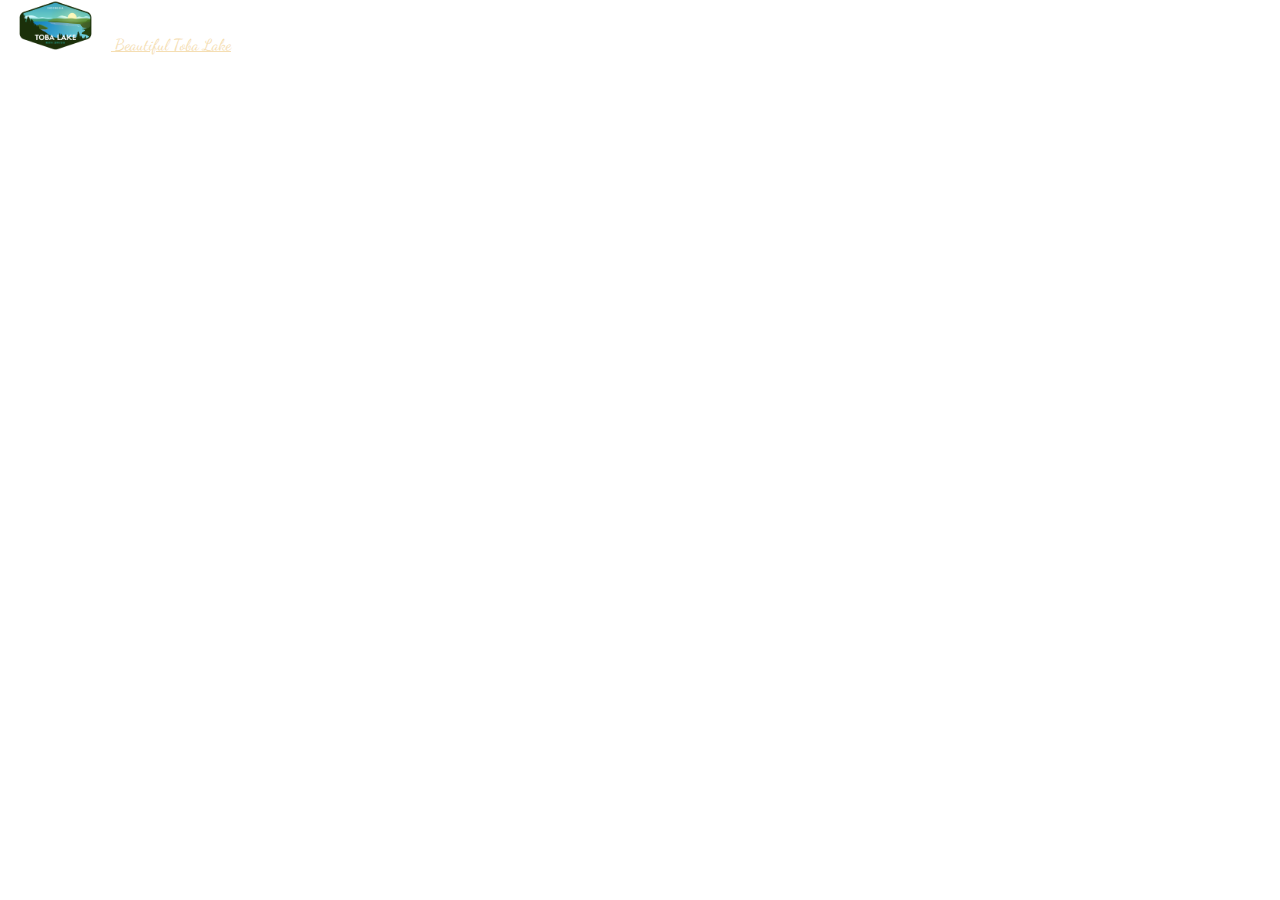
<file: index.html>
<!DOCTYPE html>
<html lang="en">
<head>
    <!-- Required meta tags -->
    <meta charset="utf-8">
    <meta name="viewport" content="width=device-width, initial-scale=1">

    <link href="https://api.mapbox.com/mapbox-gl-js/v2.6.1/mapbox-gl.css" rel="stylesheet">
    <script src="https://api.mapbox.com/mapbox-gl-js/v2.6.1/mapbox-gl.js"></script>

    <link href='https://api.mapbox.com/mapbox-gl-js/v2.3.1/mapbox-gl.css' rel='stylesheet' />
    <script src='https://api.mapbox.com/mapbox-gl-js/v2.3.1/mapbox-gl.js'></script>

    <link rel="stylesheet" href="style.css">

    <link rel="stylesheet" href="https://api.mapbox.com/mapbox-gl-js/plugins/mapbox-gl-directions/v4.1.0/mapbox-gl-directions.css" type="text/css">
    <script src="https://api.mapbox.com/mapbox-gl-js/plugins/mapbox-gl-directions/v4.1.0/mapbox-gl-directions.js"></script>

    <!-- Bootstrap CSS -->
    <link href="https://cdn.jsdelivr.net/npm/bootstrap@5.0.2/dist/css/bootstrap.min.css" rel="stylesheet" integrity="sha384-EVSTQN3/azprG1Anm3QDgpJLIm9Nao0Yz1ztcQTwFspd3yD65VohhpuuCOmLASjC" crossorigin="anonymous">

    <link rel="icon" href="image/logo2.png">

    <title>FP SIG</title>

</head>
<body class="bg-dark">
    <nav class="navbar navbar-light bg-dark ms-auto ">
        <div class="container ">
            <a class="navbar-brand text-light" href="#">
                <img src="image/logo2.png" alt="">
                Beautiful Toba Lake
            </a>
        </div>
    </nav>
    <div class="container bg-dark">
        <div id="map"></div>

    </div>
    <script src="script.js" defer></script>

    <!-- Optional JavaScript; choose one of the two! -->

    <!-- Option 1: Bootstrap Bundle with Popper -->
    <script src="https://cdn.jsdelivr.net/npm/bootstrap@5.0.2/dist/js/bootstrap.bundle.min.js" integrity="sha384-MrcW6ZMFYlzcLA8Nl+NtUVF0sA7MsXsP1UyJoMp4YLEuNSfAP+JcXn/tWtIaxVXM" crossorigin="anonymous"></script>

    <!-- Option 2: Separate Popper and Bootstrap JS -->
    <!--
    <script src="https://cdn.jsdelivr.net/npm/@popperjs/core@2.9.2/dist/umd/popper.min.js" integrity="sha384-IQsoLXl5PILFhosVNubq5LC7Qb9DXgDA9i+tQ8Zj3iwWAwPtgFTxbJ8NT4GN1R8p" crossorigin="anonymous"></script>
    <script src="https://cdn.jsdelivr.net/npm/bootstrap@5.0.2/dist/js/bootstrap.min.js" integrity="sha384-cVKIPhGWiC2Al4u+LWgxfKTRIcfu0JTxR+EQDz/bgldoEyl4H0zUF0QKbrJ0EcQF" crossorigin="anonymous"></script>
    -->
</body>
</html>
</file>
<file: style.css>
@import url('https://fonts.googleapis.com/css2?family=Dancing+Script:wght@500;600;700&display=swap');

body{
    padding: 0;
    margin: 0;
    color: black;
}
nav img{
    height: 50px;
}
nav a{
    font-family: 'Dancing Script', cursive;
    color: wheat !important;
}
#map { 
    height: 90vh;

    /* width: 100vw; */
}

.mapboxgl-popup {
    max-width: 500px !important;
    /* font: 12px/20px 'Helvetica Neue', Arial, Helvetica, sans-serif; */
    font-size: 12px;
    /* color: red; */
}
.mapbox_conteiner{
    display: flex;
}
.mapbox_conteiner h3{
    font: 35px/30px 'Helvetica Neue', Arial, Helvetica, sans-serif;
    font-weight: 700;
}
.mapbox_conteiner h4{
    font: 25px/20px 'Helvetica Neue', Arial, Helvetica, sans-serif;
    /* font-weight: 700; */
}
.image{
    padding-right: 10px;
}
.detail{
    margin: auto;
    /* max-height: ; */
}
.bintang{
    padding: 0px 0px 10px 0px;
}
.checked{
    color: orange;
}
</file>
